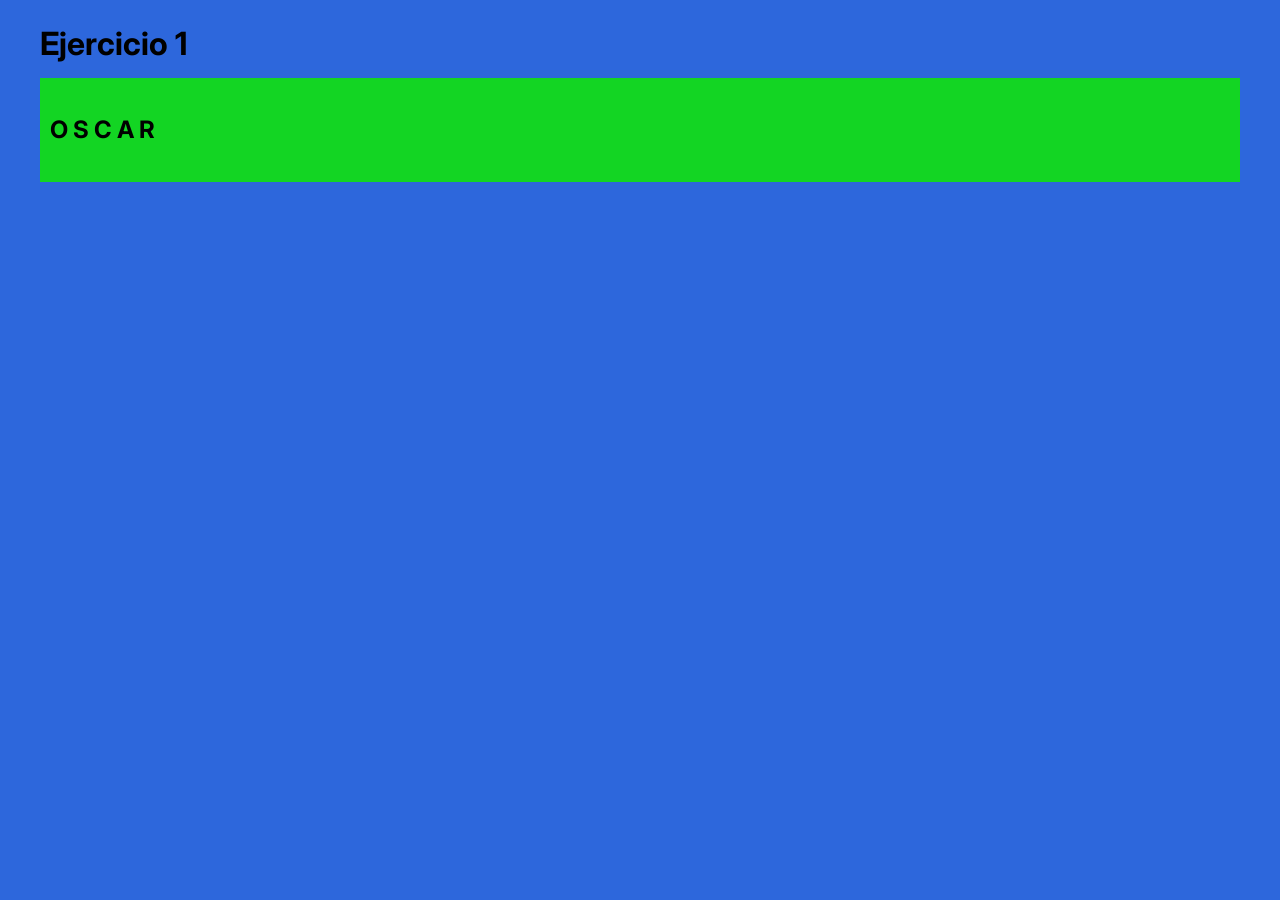
<file: ejercicio1/html/index.html>
<!DOCTYPE html>
<html lang="es">

<head>
    <meta charset="UTF-8">
    <meta name="viewport" content="width=device-width, initial-scale=1.0">
    <title>Ejercicio 1 · Mayúsculas y espacios</title>
    <link rel="stylesheet" href="https://fonts.googleapis.com/css?family=Inter">
    <link rel="stylesheet" href="../css/main.css">
</head>

<body>

    <h1>Ejercicio 1</h1>

    <main>
        <!-- JavaScript escribe aquí el resultado (también sale en la consola) -->
        <p id="resultado"></p>
    </main>

    <!-- El script va al final del body para que el <p id="resultado"> ya exista cuando se ejecute -->
    <script src="../js/main.js"></script>

</body>

</html>
</file>
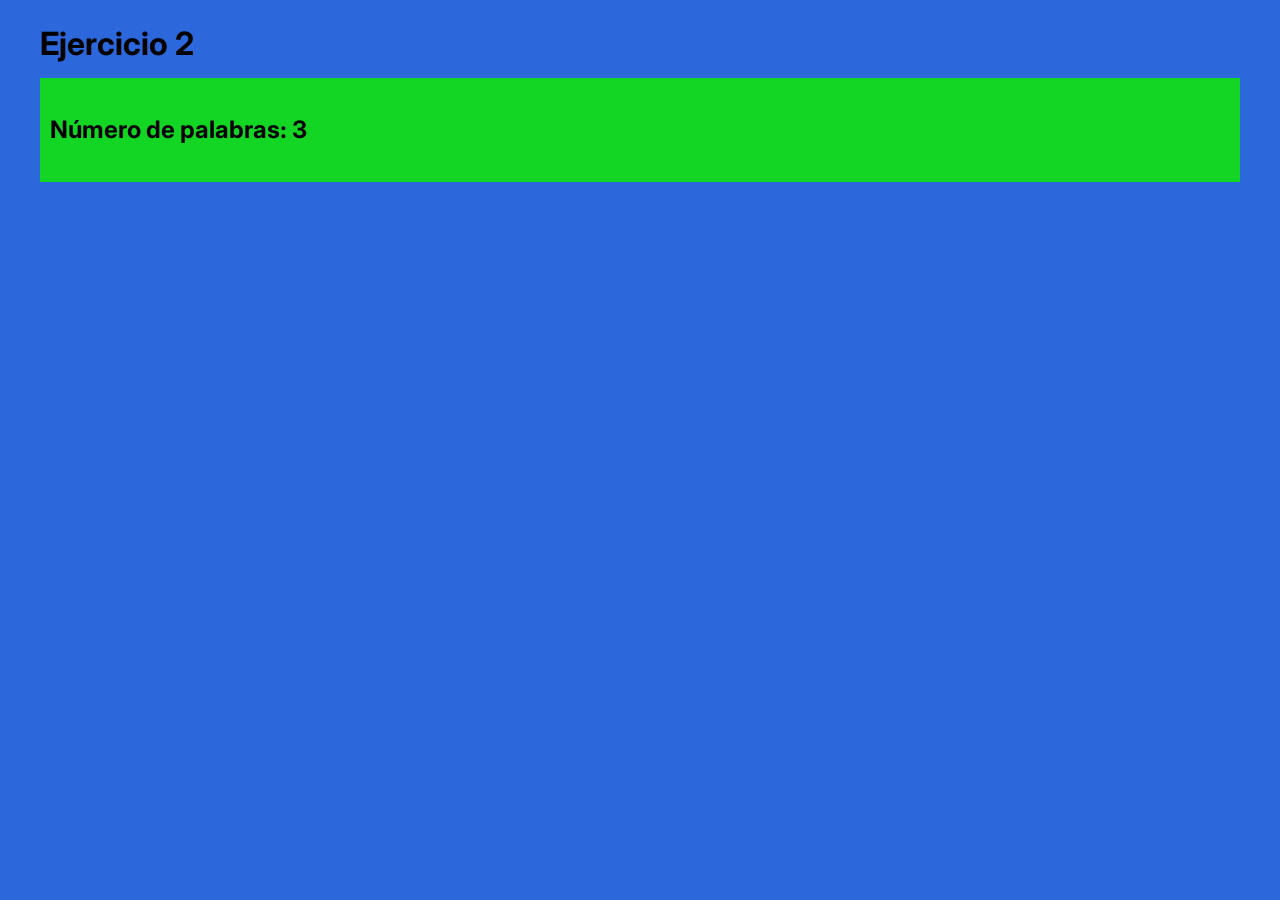
<file: ejercicio2/html/index.html>
<!DOCTYPE html>
<html lang="es">

<head>
    <meta charset="UTF-8">
    <meta name="viewport" content="width=device-width, initial-scale=1.0">
    <title>Ejercicio 2 · Contar palabras</title>
    <link rel="stylesheet" href="https://fonts.googleapis.com/css?family=Inter">
    <link rel="stylesheet" href="../css/main.css">
</head>

<body>

    <h1>Ejercicio 2</h1>

    <main>
        <!-- JavaScript escribe aquí el resultado (también sale en la consola) -->
        <p id="resultado"></p>
    </main>

    <!-- El script va al final del body para que el <p id="resultado"> ya exista cuando se ejecute -->
    <script src="../js/main.js"></script>

</body>

</html>
</file>
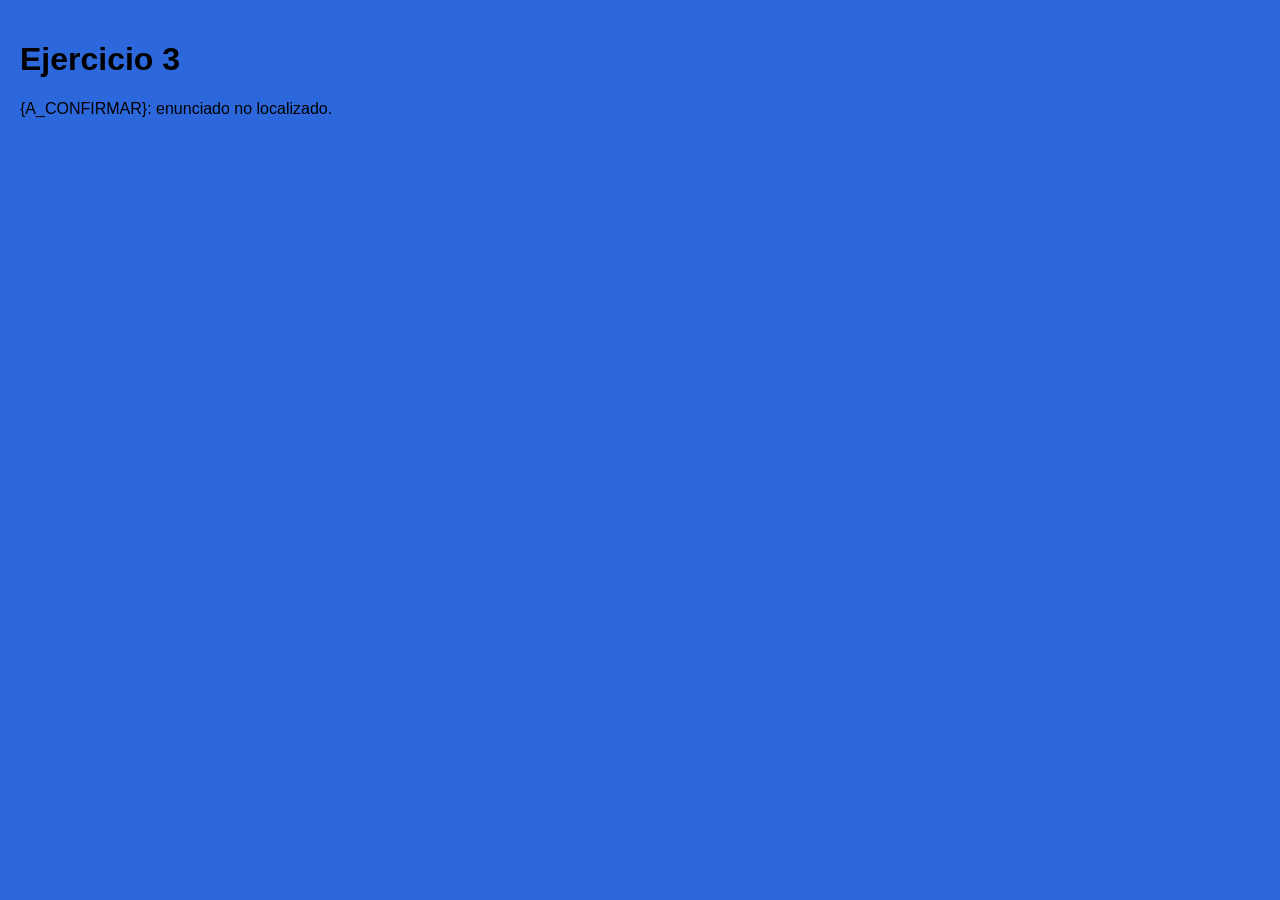
<file: ejercicio3/html/index.html>
<!DOCTYPE html>
<html lang="es">

<head>
    <meta charset="UTF-8">
    <meta name="viewport" content="width=device-width, initial-scale=1.0">
    <title>Ejercicio 3 · pendiente</title>
    <link rel="stylesheet" href="../css/main.css">
</head>

<body>

    <h1>Ejercicio 3</h1>
    <!-- {A_CONFIRMAR}: enunciado no localizado -->
    <p>{A_CONFIRMAR}: enunciado no localizado.</p>

    <script src="../js/main.js"></script>

</body>

</html>
</file>
<file: ejercicio1/css/main.css>
/* ===================ARRANQUE=============== */

/* ===================MOVIL (base, sin @media)=============== */

/* Cuerpo de la página: fuente Inter con Arial como plan B */
body {
  margin: 0;
  padding: 20px;
  font-family: "Inter", Arial, sans-serif;
  font-size: 16px;
  line-height: 1.5;
  background-color: #2d67dc;
}

/* Cabecera y pie (aquí no se usan en el HTML, se dejan por si crece la página) */
header,
footer {
  background-color: #2f0202;
  color: white;
  text-align: center;
  margin: auto;
  padding: 2rem 0;
}

/* Caja principal donde sale el resultado del ejercicio */
main {
  margin: 10px 0;
  padding: 10px;
  background-color: #13d523;
}

/* Título del ejercicio */
h1 {
  margin: 0 0 10px 0;
}

/* Párrafo del resultado: lo relleno desde JavaScript */
#resultado {
  font-size: 1.5rem;
  font-weight: bold;
}

img {
  width: 100%;
}


/* ===================768px=============== */

@media (min-width: 768px) {
  /* En tablet el main pasa a Flexbox */
  main {
    display: flex;
    flex-wrap: wrap;
  }
}


/* ===================992px=============== */

@media (min-width: 992px) {
  header,
  footer {
    text-align: left;
    padding: 1rem 2rem;
  }
}


/* ===================1200px=============== */

@media (min-width: 1200px) {
  /* Centro el contenido con un ancho máximo */
  body {
    max-width: 1200px;
    margin: 0 auto;
  }
}
</file>
<file: ejercicio2/css/main.css>
/* ===================ARRANQUE=============== */

/* ===================MOVIL (base, sin @media)=============== */

/* Cuerpo de la página: fuente Inter con Arial como plan B */
body {
  margin: 0;
  padding: 20px;
  font-family: "Inter", Arial, sans-serif;
  font-size: 16px;
  line-height: 1.5;
  background-color: #2d67dc;
}

/* Cabecera y pie (aquí no se usan en el HTML, se dejan por si crece la página) */
header,
footer {
  background-color: #2f0202;
  color: white;
  text-align: center;
  margin: auto;
  padding: 2rem 0;
}

/* Caja principal donde sale el resultado del ejercicio */
main {
  margin: 10px 0;
  padding: 10px;
  background-color: #13d523;
}

/* Título del ejercicio */
h1 {
  margin: 0 0 10px 0;
}

/* Párrafo del resultado: lo relleno desde JavaScript */
#resultado {
  font-size: 1.5rem;
  font-weight: bold;
}

img {
  width: 100%;
}


/* ===================768px=============== */

@media (min-width: 768px) {
  /* En tablet el main pasa a Flexbox */
  main {
    display: flex;
    flex-wrap: wrap;
  }
}


/* ===================992px=============== */

@media (min-width: 992px) {
  header,
  footer {
    text-align: left;
    padding: 1rem 2rem;
  }
}


/* ===================1200px=============== */

@media (min-width: 1200px) {
  /* Centro el contenido con un ancho máximo */
  body {
    max-width: 1200px;
    margin: 0 auto;
  }
}
</file>
<file: ejercicio3/css/main.css>
/* Ejercicio 3: {A_CONFIRMAR} enunciado no localizado. Estilo mínimo mientras tanto. */
body {
  margin: 0;
  padding: 20px;
  font-family: "Inter", Arial, sans-serif;
  background-color: #2d67dc;
}
</file>
